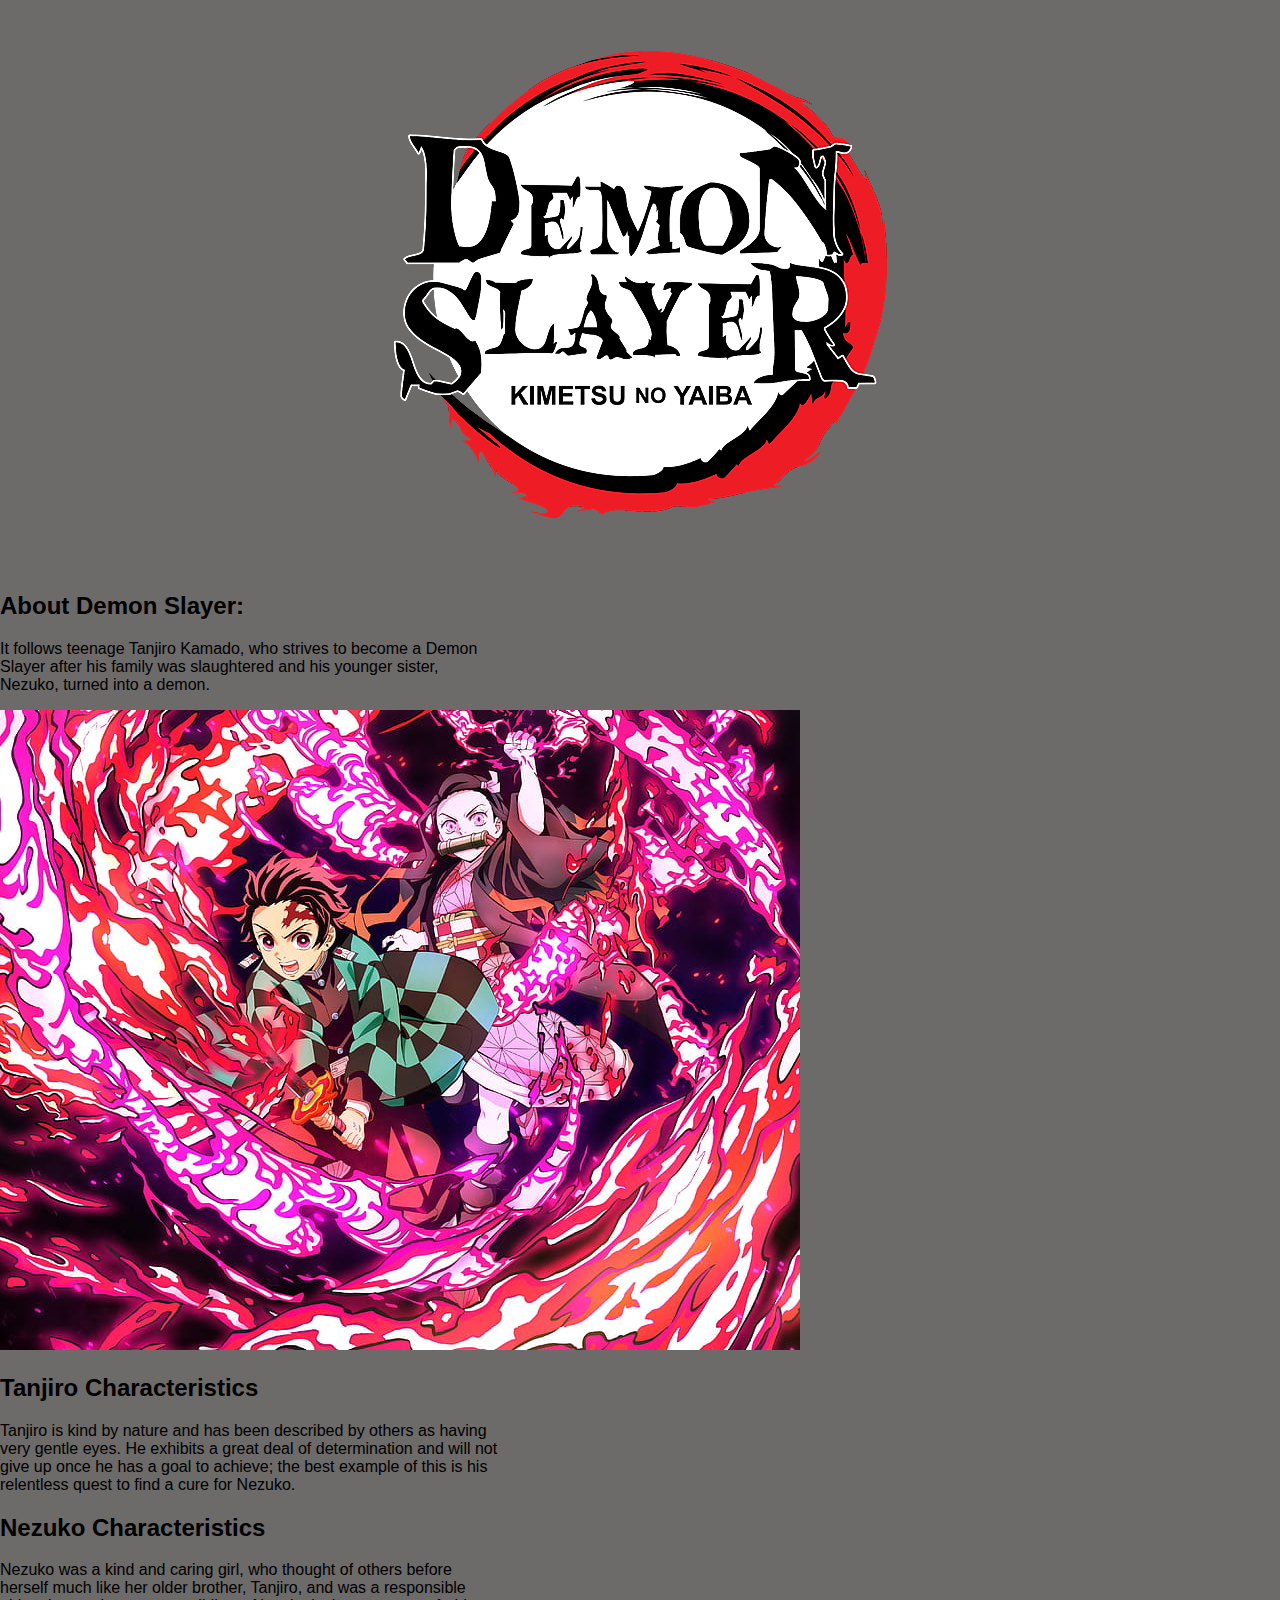
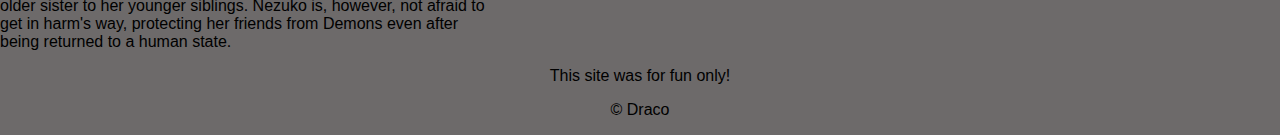
<file: index.html>
<!DOCTYPE html>
<html lang="en">
  <head>
    <meta charset="UTF-8" />
    <meta http-equiv="X-UA-Compatible" content="IE=edge" />
    <meta name="viewport" content="width=device-width, initial-scale=1.0" />
    <title>Demon Slayer</title>
    <link rel="icon" href="img/ds-logo.png">
    <link rel="stylesheet" href="css/ds.css">
  </head>
  <body>
    <!-- Header element-->
    <header>
      <img src="img/ds-logo.png" alt="" />
    </header>

    <!-- Main element -->
    <main>
      <h2>About Demon Slayer:</h2>
      <p>
        It follows teenage Tanjiro Kamado, who strives to become a Demon Slayer
        after his family was slaughtered and his younger sister, Nezuko, turned
        into a demon.
      </p>
      <img src="img/tanjiro-nezuko.jpg" alt="" />
      <h2>Tanjiro Characteristics</h2>
      <p>
        Tanjiro is kind by nature and has been described by others as having
        very gentle eyes. He exhibits a great deal of determination and will not
        give up once he has a goal to achieve; the best example of this is his
        relentless quest to find a cure for Nezuko.
      </p>

      <h2>Nezuko Characteristics</h2>
      <p>
        Nezuko was a kind and caring girl, who thought of others before herself
        much like her older brother, Tanjiro, and was a responsible older sister
        to her younger siblings. Nezuko is, however, not afraid to get in harm's
        way, protecting her friends from Demons even after being returned to a
        human state.
      </p>
    </main>

    <!-- Footer element -->
    <footer>
        <p>This site was for fun only!</p>
        <p> &copy; Draco</p>
    </footer>
  </body>
</html>
</file>
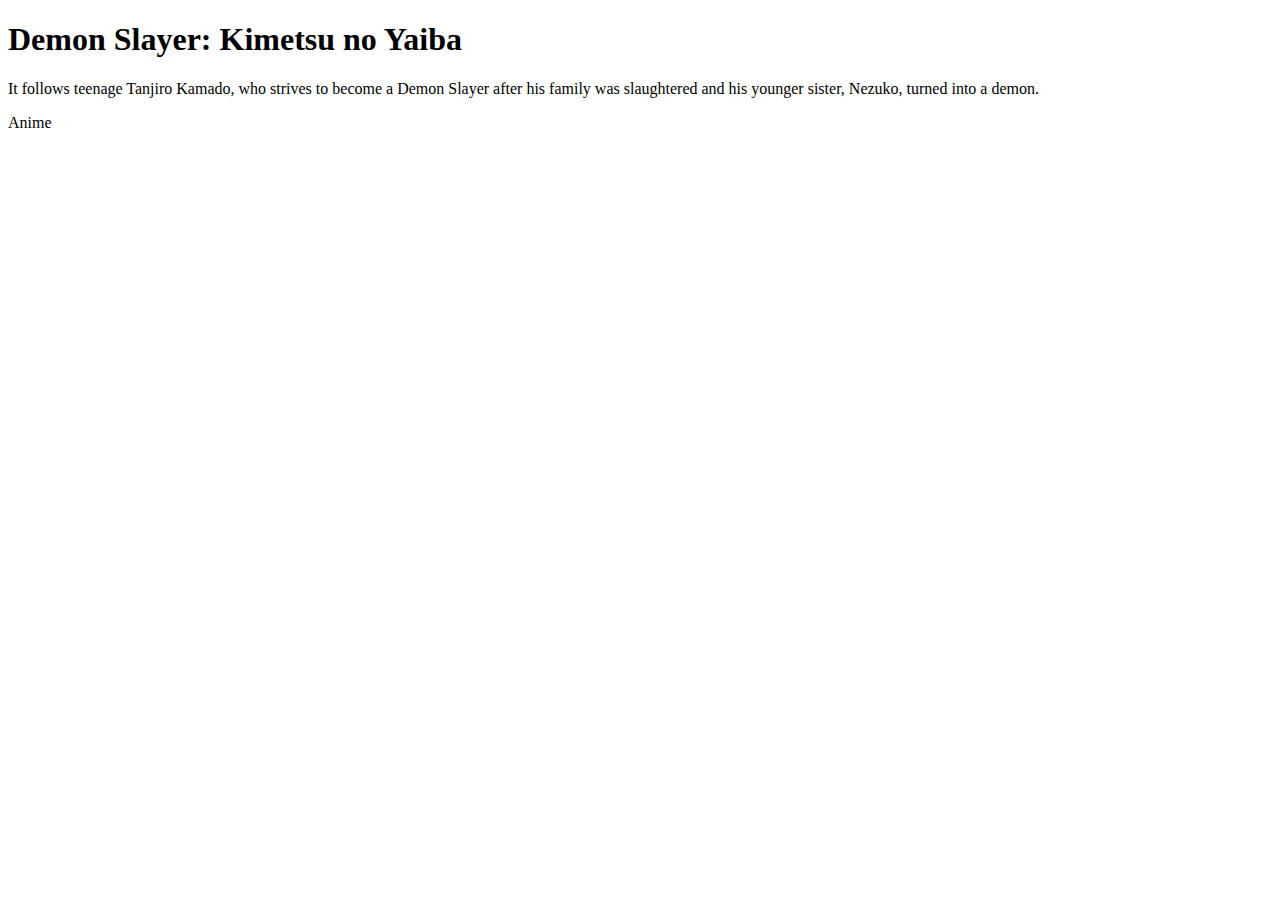
<file: test.html>
<!DOCTYPE html>
<html lang="en">
  <head>
    <meta charset="UTF-8" />
    <meta http-equiv="X-UA-Compatible" content="IE=edge" />
    <meta name="viewport" content="width=device-width, initial-scale=1.0" />
    <title>Demon Slayer</title>
  </head>
  <body>
    <h1>Demon Slayer: Kimetsu no Yaiba</h1>
    <p>
      It follows teenage Tanjiro Kamado, who strives to become a Demon Slayer
      after his family was slaughtered and his younger sister, Nezuko, turned
      into a demon.
    </p>

    <p>
      Anime
    </p>
  </body>
</html>
</file>
<file: css/ds.css>
body {
    margin: 0;
    font-family: Arial, Helvetica, sans-serif;
    background-color: rgb(109, 106, 106);
}

header {
    
    text-align: center;
    width: 100%;
    padding-top: 50px;
    padding-bottom: 50px;
}

header img {
    
}

main {
    max-width: 500px;
   
}

footer {
    text-align: center;
}
</file>
